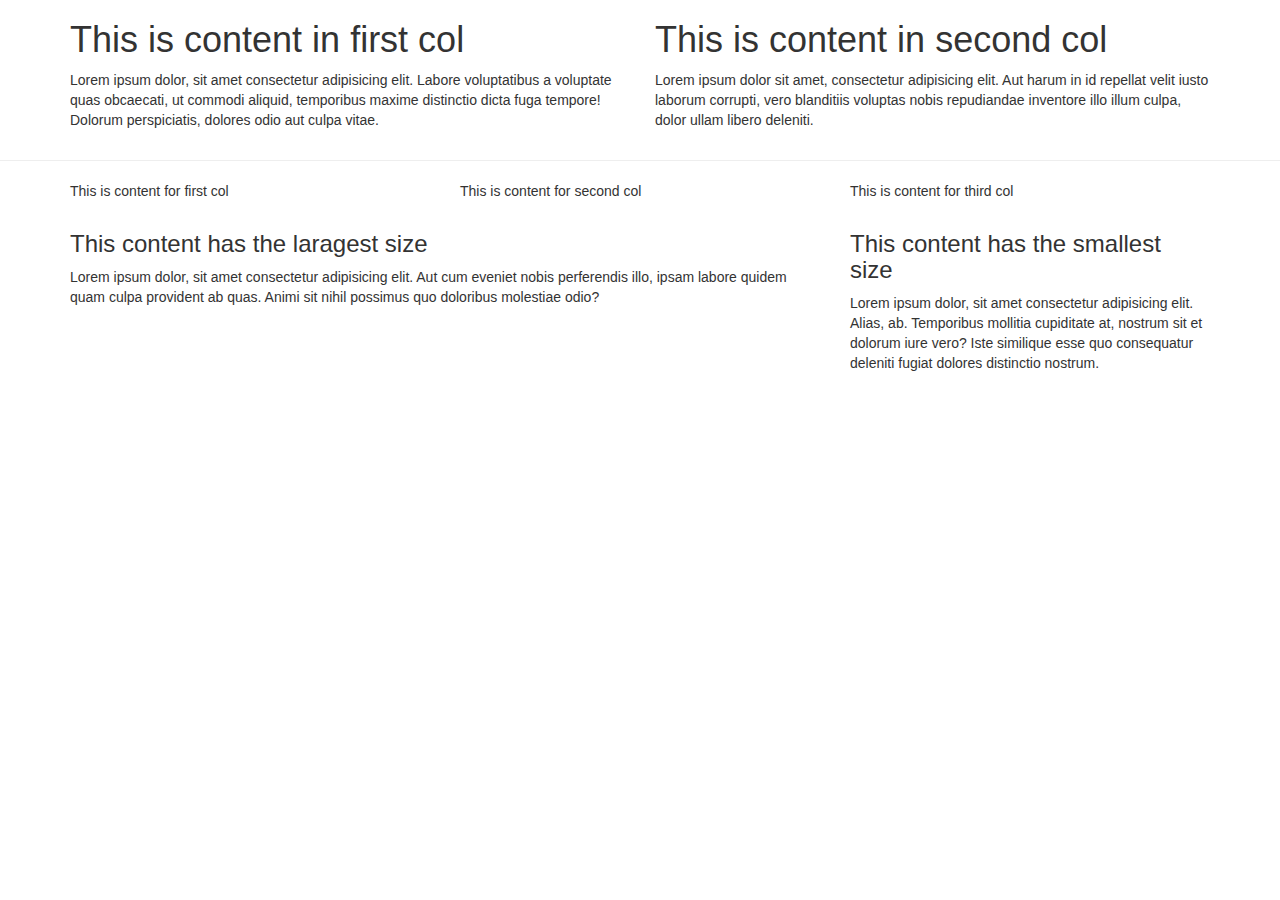
<file: index.html>
<!DOCTYPE html>
<html>
<head>
    <title>First encounter with Bootstrap</title>
    <link rel="stylesheet" type="text/css" href="css/bootstrap.min.css">
</head>
<body>
    <div class="container">
       <div class="row">
           <div class="col-md-6">
               <h1>This is content in first col</h1>
               <p>Lorem ipsum dolor, sit amet consectetur adipisicing elit.
                  Labore voluptatibus a voluptate quas obcaecati,
                  ut commodi aliquid, temporibus maxime distinctio 
                  dicta fuga tempore! Dolorum perspiciatis, dolores
                  odio aut culpa vitae.
                </p>
           </div>
           <div class="col-md-6">
               <h1>This is content in second col</h1>
               <p>Lorem ipsum dolor sit amet, consectetur adipisicing elit.
                  Aut harum in id repellat velit iusto laborum corrupti, 
                  vero blanditiis voluptas nobis repudiandae inventore illo 
                  illum culpa, dolor ullam libero deleniti.
                </p>
           </div>
       </div>
    </div>

    <hr>

    <div class="container">
        <div class="row">
            <div class="col-md-4">
                <p>
                    This is content for first col
                </p>
            </div>
            <div class="col-md-4">
                <p>
                    This is content for second col
                </p>
            </div>
            <div class="col-md-4">
                <p>
                    This is content for third col
                </p>
            </div>
        </div>

        <div class="row">
            <div class="col-md-8">
                <h3>This content has the laragest size</h3>
                <p>Lorem ipsum dolor, sit amet consectetur adipisicing elit.
                   Aut cum eveniet nobis perferendis illo, ipsam labore quidem
                   quam culpa provident ab quas. Animi sit nihil possimus quo 
                   doloribus molestiae odio?
                </p>
            </div>
            <div class="col-md-4">
                <h3>This content has the smallest size</h3>
                <p>Lorem ipsum dolor, sit amet consectetur adipisicing elit. 
                   Alias, ab. Temporibus mollitia cupiditate at, nostrum sit 
                   et dolorum iure vero? Iste similique esse quo consequatur 
                   deleniti fugiat dolores distinctio nostrum.
                </p>
            </div>
        </div>
    </div>

    <script type="text/javascript" src="js/jquery-3.6.0.min.js"></script>
    <script type="text/javascript" src="js/bootstrap.min.js"></script>
</body>
</html>
</file>
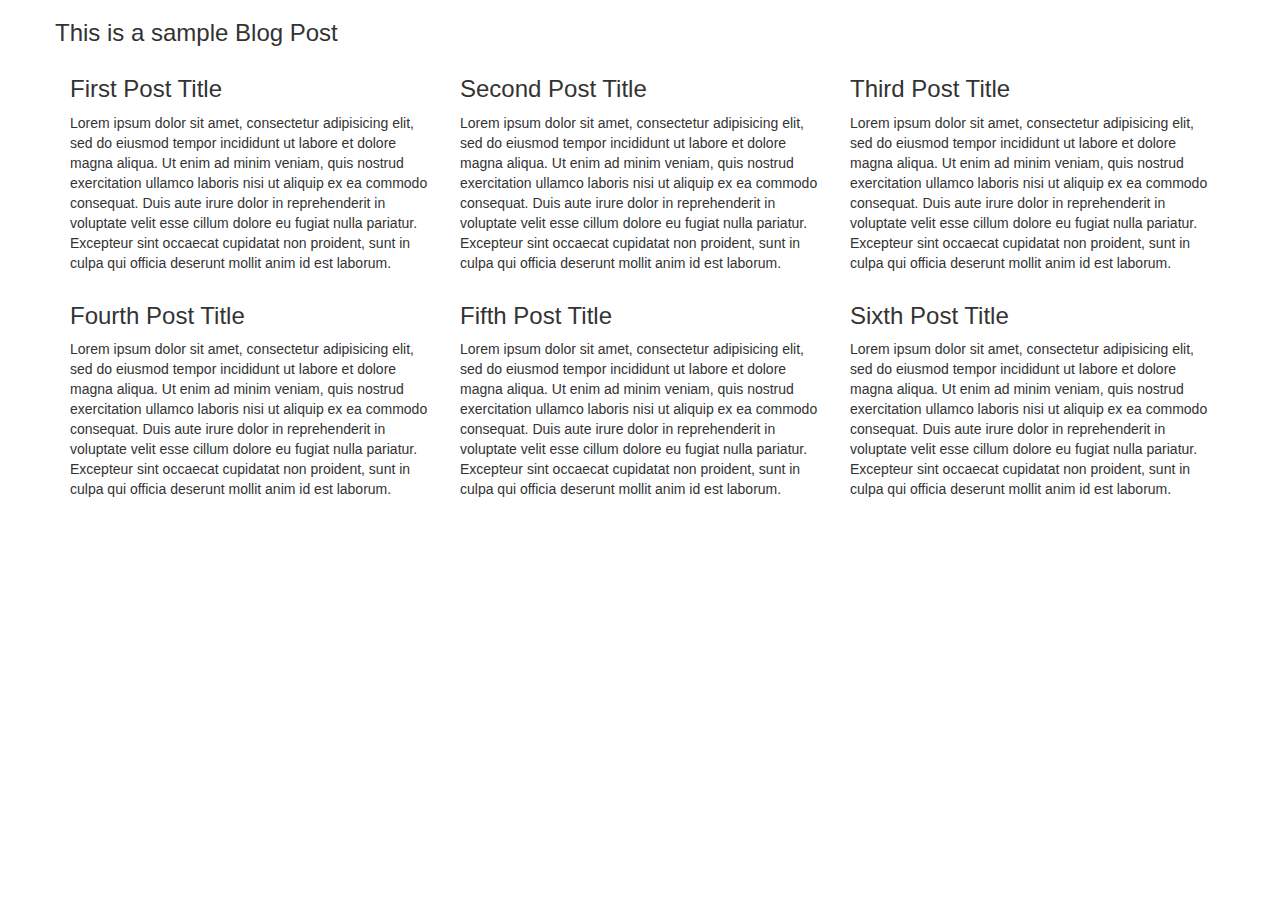
<file: blog.html>
<!DOCTYPE html>
<html>
<head>
	<title>Simple Blog Post</title>
    <link rel="stylesheet" type="text/css" href="css/bootstrap.css">
</head>
<body>
    <div class="container">
        <div class="row">
            <h3>This is a sample Blog Post</h3>
        </div>
        <div class="row">
             <div class="col-xs-12 col-sm-6 col-md-4">
                  <h3>First Post Title</h3>
                  <p>
                    Lorem ipsum dolor sit amet, consectetur adipisicing elit, sed do eiusmod
                    tempor incididunt ut labore et dolore magna aliqua. Ut enim ad minim veniam,
                    quis nostrud exercitation ullamco laboris nisi ut aliquip ex ea commodo
                    consequat. Duis aute irure dolor in reprehenderit in voluptate velit esse
                    cillum dolore eu fugiat nulla pariatur. Excepteur sint occaecat cupidatat non
                    proident, sunt in culpa qui officia deserunt mollit anim id est laborum.
                  </p>
             </div>
             <div class="col-xs-12 col-sm-6 col-md-4">
                <h3>Second Post Title</h3>
                <p>
                  Lorem ipsum dolor sit amet, consectetur adipisicing elit, sed do eiusmod
                  tempor incididunt ut labore et dolore magna aliqua. Ut enim ad minim veniam,
                  quis nostrud exercitation ullamco laboris nisi ut aliquip ex ea commodo
                  consequat. Duis aute irure dolor in reprehenderit in voluptate velit esse
                  cillum dolore eu fugiat nulla pariatur. Excepteur sint occaecat cupidatat non
                  proident, sunt in culpa qui officia deserunt mollit anim id est laborum.
                </p>
             </div>
             <div class="col-xs-12 col-sm-6 col-md-4">
                <h3>Third Post Title</h3>
                <p>
                  Lorem ipsum dolor sit amet, consectetur adipisicing elit, sed do eiusmod
                  tempor incididunt ut labore et dolore magna aliqua. Ut enim ad minim veniam,
                  quis nostrud exercitation ullamco laboris nisi ut aliquip ex ea commodo
                  consequat. Duis aute irure dolor in reprehenderit in voluptate velit esse
                  cillum dolore eu fugiat nulla pariatur. Excepteur sint occaecat cupidatat non
                  proident, sunt in culpa qui officia deserunt mollit anim id est laborum.
                </p>
             </div>
            <div>
            </div>
        <!-- </div> -->
        <!-- <div class="row"> -->
            <div class="col-xs-12 col-sm-6 col-md-4">
                  <h3>Fourth Post Title</h3>
                  <p>
                    Lorem ipsum dolor sit amet, consectetur adipisicing elit, sed do eiusmod
                    tempor incididunt ut labore et dolore magna aliqua. Ut enim ad minim veniam,
                    quis nostrud exercitation ullamco laboris nisi ut aliquip ex ea commodo
                    consequat. Duis aute irure dolor in reprehenderit in voluptate velit esse
                    cillum dolore eu fugiat nulla pariatur. Excepteur sint occaecat cupidatat non
                    proident, sunt in culpa qui officia deserunt mollit anim id est laborum.
                  </p>
             </div>
             <div class="col-xs-12 col-sm-6 col-md-4">
                <h3>Fifth Post Title</h3>
                <p>
                  Lorem ipsum dolor sit amet, consectetur adipisicing elit, sed do eiusmod
                  tempor incididunt ut labore et dolore magna aliqua. Ut enim ad minim veniam,
                  quis nostrud exercitation ullamco laboris nisi ut aliquip ex ea commodo
                  consequat. Duis aute irure dolor in reprehenderit in voluptate velit esse
                  cillum dolore eu fugiat nulla pariatur. Excepteur sint occaecat cupidatat non
                  proident, sunt in culpa qui officia deserunt mollit anim id est laborum.
                </p>
             </div>
             <div class="col-xs-12 col-sm-6 col-md-4">
                <h3>Sixth Post Title</h3>
                <p>
                  Lorem ipsum dolor sit amet, consectetur adipisicing elit, sed do eiusmod
                  tempor incididunt ut labore et dolore magna aliqua. Ut enim ad minim veniam,
                  quis nostrud exercitation ullamco laboris nisi ut aliquip ex ea commodo
                  consequat. Duis aute irure dolor in reprehenderit in voluptate velit esse
                  cillum dolore eu fugiat nulla pariatur. Excepteur sint occaecat cupidatat non
                  proident, sunt in culpa qui officia deserunt mollit anim id est laborum.
                </p>
             </div>
            <div>
            </div>
        </div>
        </div>
    </div>
    <script type="text/javascript" src="js/jquery-3.6.0.min.js"></script>
    <script type="text/javascript" src="js/bootstrap.js"></script>
</body>
</html>
</file>
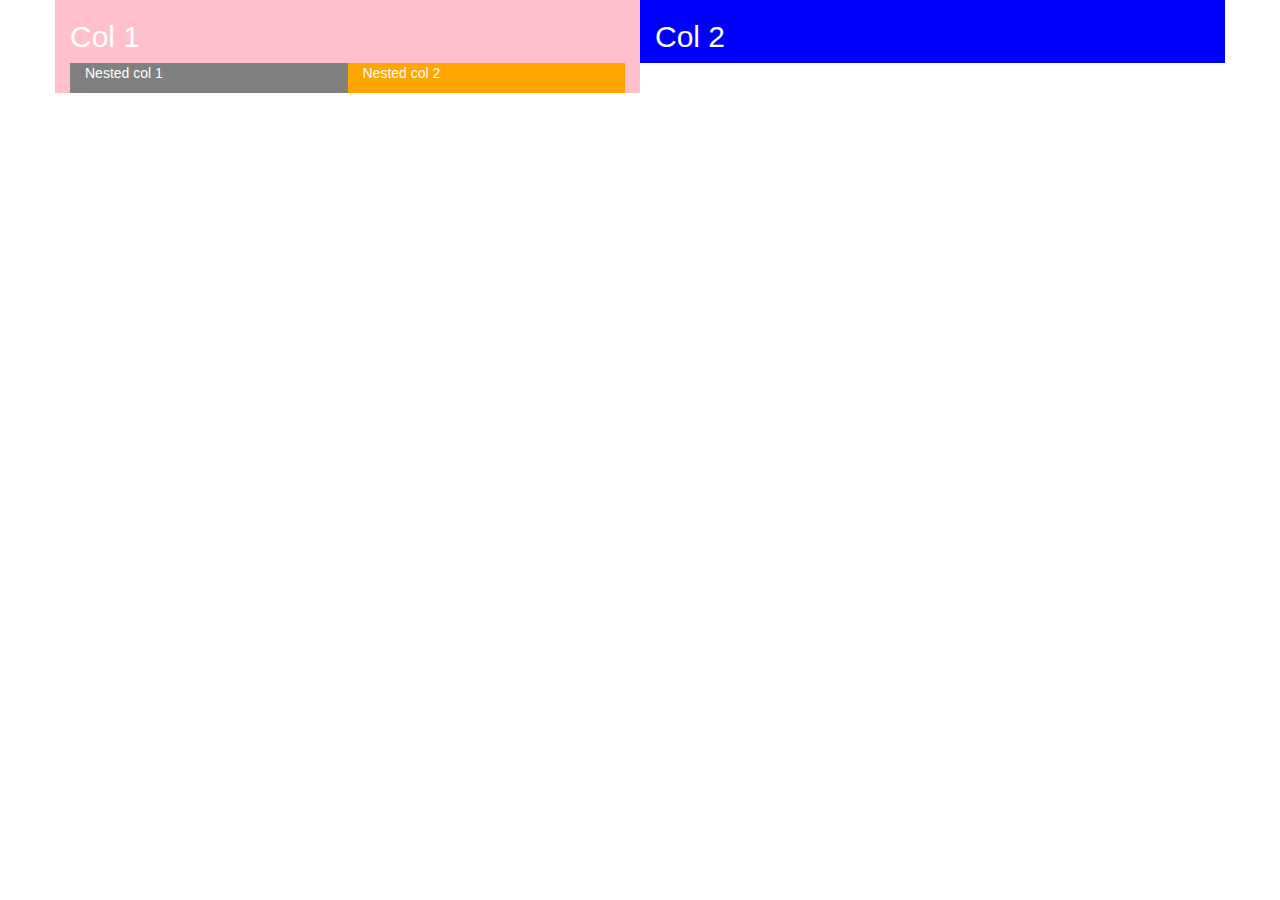
<file: Nesting.html>
<!DOCTYPE html>
<html>
<head>
	<title>Simple Blog Post</title>
    <link rel="stylesheet" type="text/css" href="css/bootstrap.css">
    <link rel="stylesheet" type="text/css" href="css/styles.css">
</head>
<body>
    <div class="container">
        <div class="row">
            <div class="col-md-6 col1">
                <h2>Col 1</h2>

                <div class="col-md-6 nested-col-1">
                    <p>Nested col 1</p>
                </div>
                <div class="col-md-6 nested-col-2">
                    <p>Nested col 2</p>
                </div>
            </div>
            <div class="col-md-6 col2">
                <h2>Col 2</h2>
            </div>
        </div>
    </div>
    
    <script type="text/javascript" src="js/jquery-3.6.0.min.js"></script>
    <script type="text/javascript" src="js/bootstrap.js"></script>
</body>
</html>
</file>
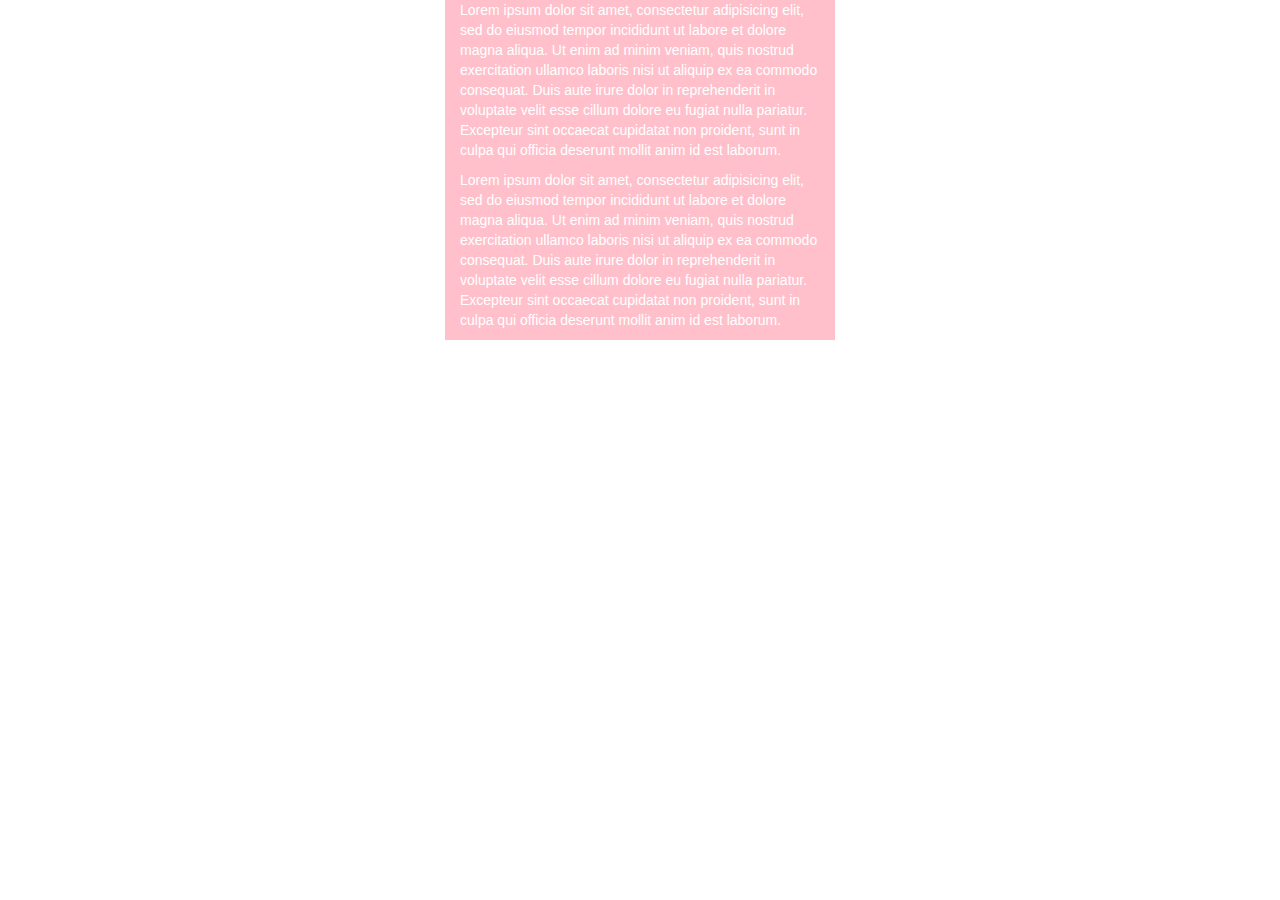
<file: offsetting.html>
<!DOCTYPE html>
<html>
<head>
	<title>Ofsetting in Bootstrap</title>
    <link rel="stylesheet" type="text/css" href="css/bootstrap.css">
    <link rel="stylesheet" type="text/css" href="css/styles1.css">
</head>
<body>
    <div class="container">
        <div class="row">
            <!-- <div class="col-md-2"></div> -->
             <div class="col-md-4 col-md-offset-4 col1">
                 <p>
                    Lorem ipsum dolor sit amet, consectetur adipisicing elit, sed do eiusmod
                    tempor incididunt ut labore et dolore magna aliqua. Ut enim ad minim veniam,
                    quis nostrud exercitation ullamco laboris nisi ut aliquip ex ea commodo
                    consequat. Duis aute irure dolor in reprehenderit in voluptate velit esse
                    cillum dolore eu fugiat nulla pariatur. Excepteur sint occaecat cupidatat non
                    proident, sunt in culpa qui officia deserunt mollit anim id est laborum.
                 </p>
                 <p>
                    Lorem ipsum dolor sit amet, consectetur adipisicing elit, sed do eiusmod
                    tempor incididunt ut labore et dolore magna aliqua. Ut enim ad minim veniam,
                    quis nostrud exercitation ullamco laboris nisi ut aliquip ex ea commodo
                    consequat. Duis aute irure dolor in reprehenderit in voluptate velit esse
                    cillum dolore eu fugiat nulla pariatur. Excepteur sint occaecat cupidatat non
                    proident, sunt in culpa qui officia deserunt mollit anim id est laborum.
                 </p>
             </div>
             <!-- <div class="col-md-2"></div> -->
        </div>
    </div>
    
    <script type="text/javascript" src="js/jquery-3.6.0.min.js"></script>
    <script type="text/javascript" src="js/bootstrap.js"></script>
</body>
</html>
</file>
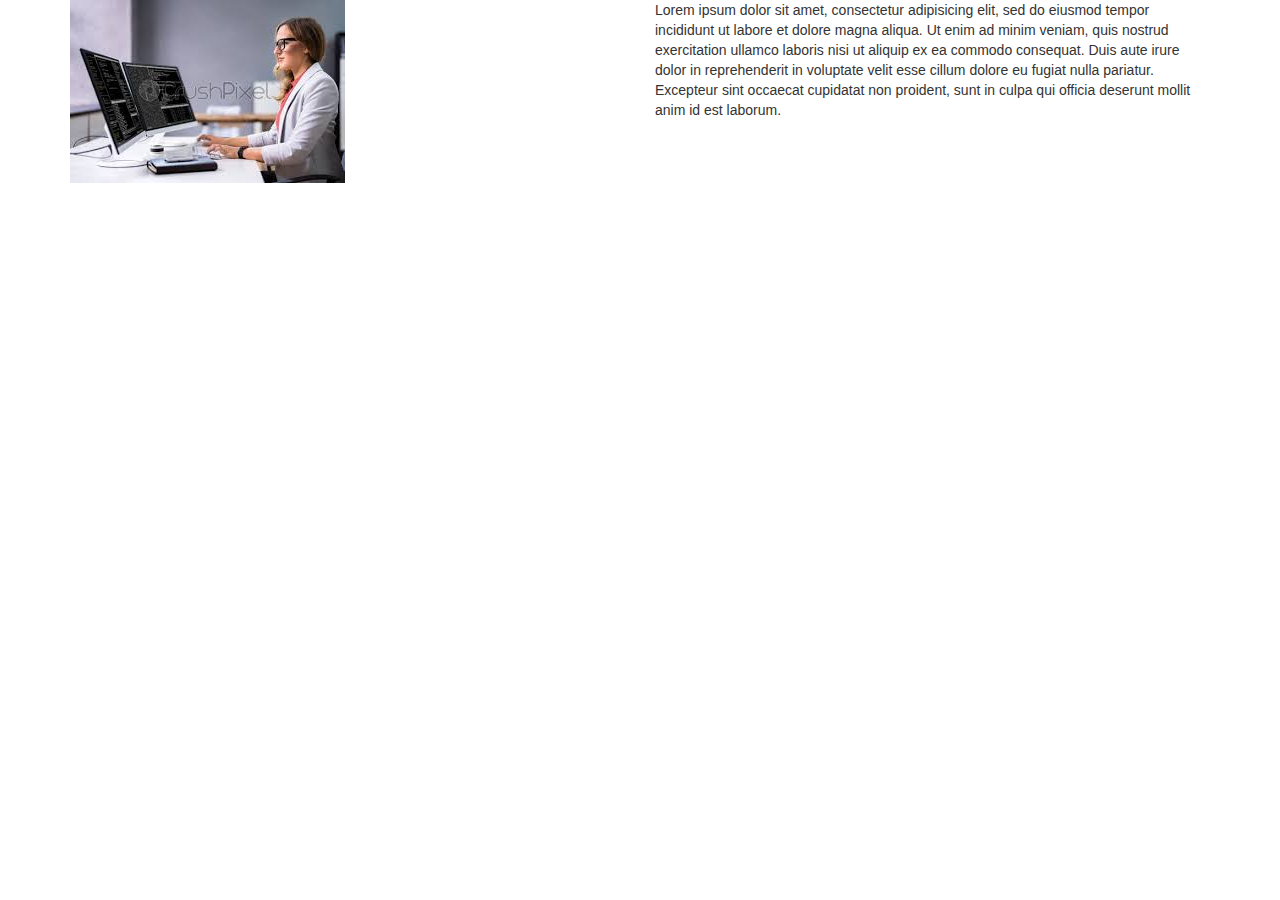
<file: Responsiveimages.html>
<!DOCTYPE html>
<html>
<head>
	<title>Responsive images in Bootstrap</title>
    <link rel="stylesheet" type="text/css" href="css/bootstrap.css">
</head>
<body>
    <div class="container">
        <div class="row">
            <div class="col-md-6">
                <img src="images/2.jpeg" class="img-responsive">
            </div>
            <div class="col-md-6">
                <p>
                    Lorem ipsum dolor sit amet, consectetur adipisicing elit, sed do eiusmod
                    tempor incididunt ut labore et dolore magna aliqua. Ut enim ad minim veniam,
                    quis nostrud exercitation ullamco laboris nisi ut aliquip ex ea commodo
                    consequat. Duis aute irure dolor in reprehenderit in voluptate velit esse
                    cillum dolore eu fugiat nulla pariatur. Excepteur sint occaecat cupidatat non
                    proident, sunt in culpa qui officia deserunt mollit anim id est laborum.
                </p>
            </div>
        </div>
    </div>
    
    <script type="text/javascript" src="js/jquery-3.6.0.min.js"></script>
    <script type="text/javascript" src="js/bootstrap.js"></script>
</body>
</html>
</file>
<file: css/styles.css>
.col1{
     background-color: pink;
     color: white;
}

.col2{
    background-color: blue;
    color: white;
}

.nested-col-1{
    background-color: gray;
    color: white;
}

.nested-col-2{
    background-color: orange;
    color: white;
}
</file>
<file: css/styles1.css>
.col1{
     background-color: pink;
     color: white;
}
</file>
